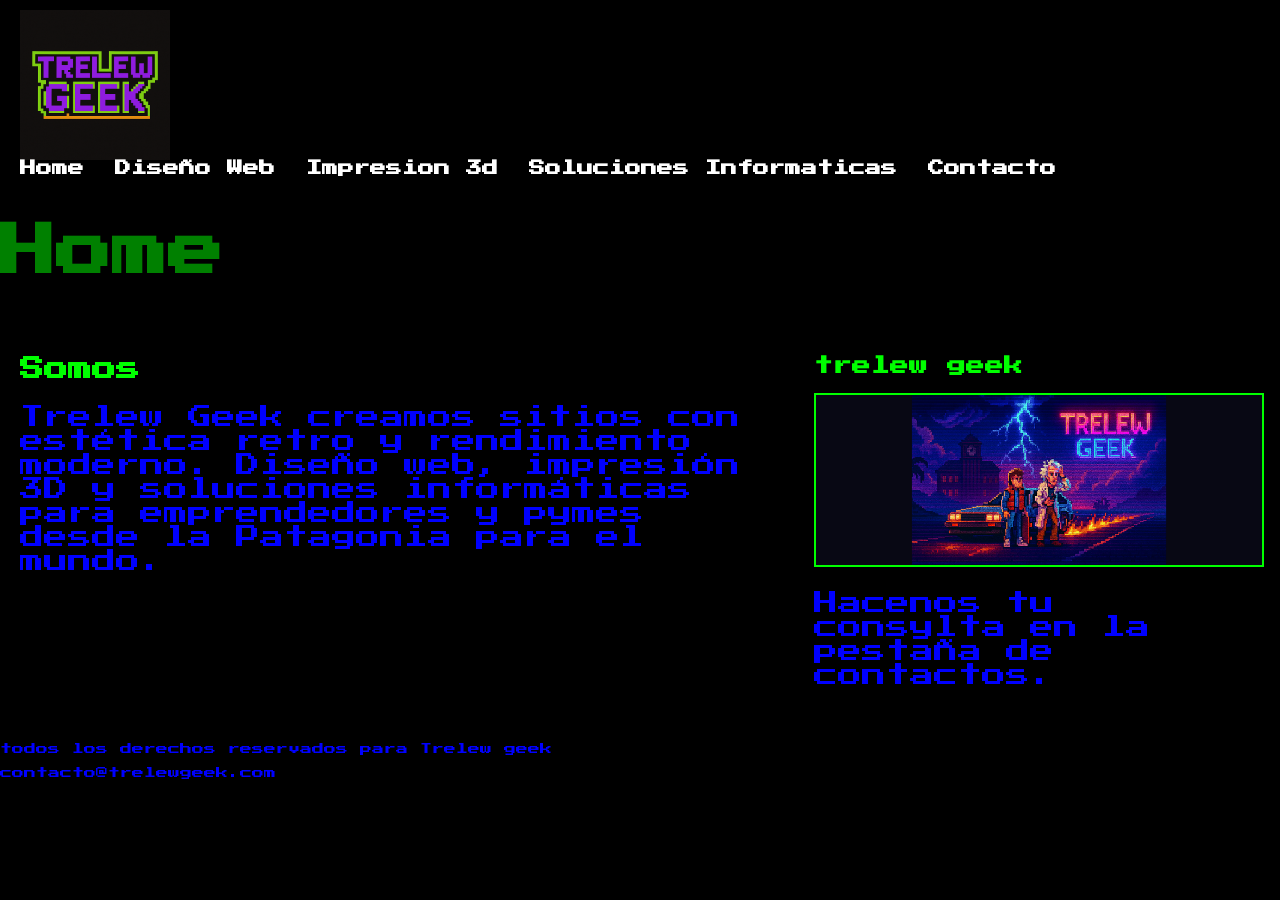
<file: index.html>
<!DOCTYPE html>
<html lang="en">
<head>
    <meta charset="UTF-8">
    <meta name="viewport" content="width=device-width, initial-scale=1.0">
    <!-- CSS -->
    <link rel="stylesheet" href="./styles/style.css">
    <title>Semana 2</title>
</head>
<body>
    <header>
        <!-- Acá va el logo de la web con la navegacion -->
        <img src="./assets/icons/logopixtwgeek.png" alt="Logo Trelew Geek" class="logo">
        <nav>
            <ul>
                <li class="li-nav">
                    <a class="a-nav" href="#">Home</a>
                </li>
                <li class="li-nav">
                    <a class="a-nav" href="./pages/Dwebs.html">Diseño Web</a>
                </li>
                <li class="li-nav">
                    <a class="a-nav" href="./pages/impresion3d.html">Impresion 3d</a>
                </li>
                <li class="li-nav">
                    <a class="a-nav" href="./pages/soluinfo.html">Soluciones Informaticas</a>
                </li>
                <li class="li-nav">
                    <a class="a-nav" href="./pages/contacto.html">Contacto</a>
                </li>
            </ul>
        </nav>
    </header>

    <main>
        <!-- Acá va todo el contenido central de la pagina -->
        <h1>Home</h1>
         <main class="layout">
  <section class="col-izquierda">
    <!-- Contenido de la columna izquierda (texto, imagen o lista) -->
    <h2>Somos</h2>
    <p>Trelew Geek creamos sitios con estética retro y rendimiento moderno. Diseño web, impresión 3D y soluciones informáticas para emprendedores y pymes desde la Patagonia para el mundo.</p>
  </section>

  <aside class="col-derecha">
    <!-- Contenido de la columna derecha (imagen, links, info complementaria) -->
    <h3>trelew geek </h3>
    <img src="./assets/img/trelew_geek_bttf_fb_cover_small.png" alt="Imagen home twgeek">
    <p>Hacenos tu consylta en la pestaña de contactos.</p>
  </aside>
</main>
</main>

    <footer>
        <!-- Acá va el texto de copyright con los iconos a redes y algun metodo de contacto -->
        <p class="footer-p"> todos los derechos reservados para Trelew geek </p>
        <p class="footer-p">contacto@trelewgeek.com</p>
    </footer>
</body>
</html>
</file>
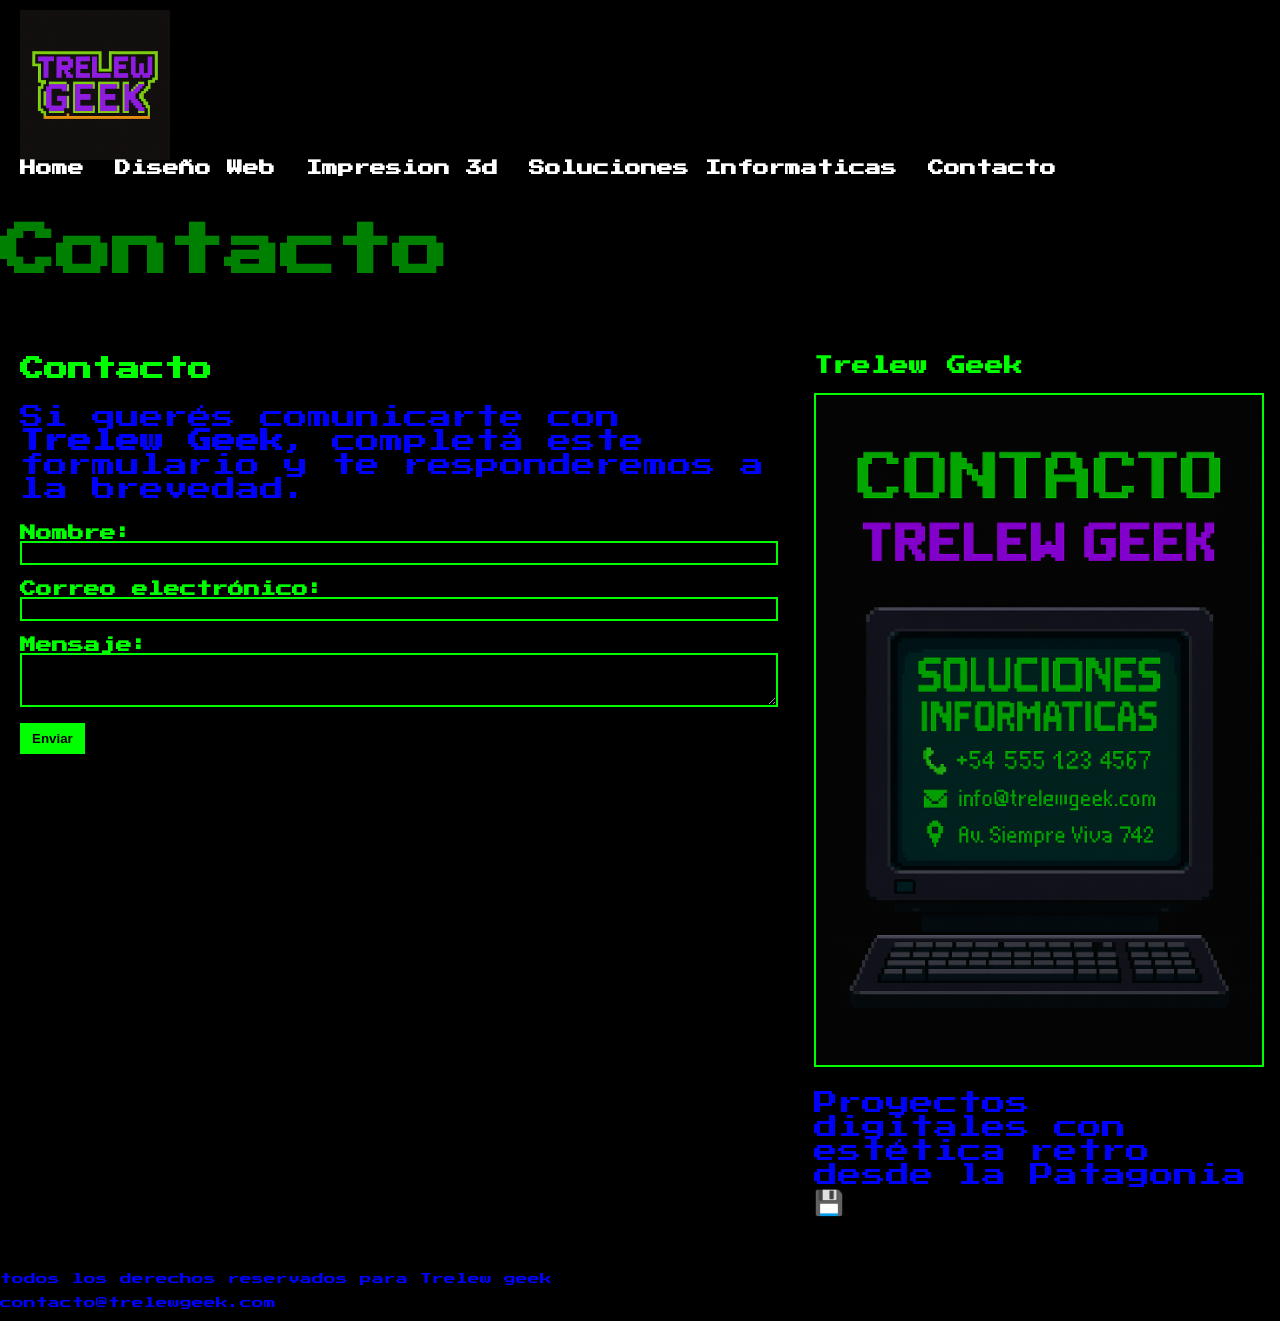
<file: pages/contacto.html>
<!DOCTYPE html>
<html lang="es">
<head>
  <meta charset="UTF-8" />
  <meta name="viewport" content="width=device-width, initial-scale=1.0" />
  <!-- CSS (desde /pages, subir un nivel) -->
  <link rel="stylesheet" href="../styles/style.css" />
  <title>Soluciones Informaticas — Trelew Geek</title>
</head>
<body>
  </head>
<body>
    <header>
        <!-- Acá va el logo de la web con la navegacion -->
        <img src="../assets/icons/logopixtwgeek.png" alt="Logo Trelew Geek" class="logo">
        <nav>
            <ul>
                <li class="li-nav">
                    <a class="a-nav" href="../index.html">Home</a>
                </li>
                <li class="li-nav">
                    <a class="a-nav" href="./Dwebs.html">Diseño Web</a>
                </li>
                <li class="li-nav">
                    <a class="a-nav" href="./impresion3d.html">Impresion 3d</a>
                </li>
                <li class="li-nav">
                    <a class="a-nav" href="./soluinfo.html">Soluciones Informaticas</a>
                </li>
                <li class="li-nav">
                    <a class="a-nav" href="#">Contacto</a>
                </li>
            </ul>
        </nav>
    </header>

  <main>
    <!-- Título principal de la página -->
    <h1>Contacto</h1>
<!-- Layout común de dos columnas -->
<main class="layout">
  <section class="col-izquierda">
    <h2>Contacto</h2>
    <p>
      Si querés comunicarte con <strong>Trelew Geek</strong>, completá este formulario y te responderemos a la brevedad.
    </p>

    <!-- Formulario de contacto simple -->
    <form action="#" method="post" class="form-contacto">
      <label for="nombre">Nombre:</label><br>
      <input type="text" id="nombre" name="nombre" required><br><br>

      <label for="email">Correo electrónico:</label><br>
      <input type="email" id="email" name="email" required><br><br>

      <label for="mensaje">Mensaje:</label><br>
      <textarea id="mensaje" name="mensaje" rows="4" required></textarea><br><br>

      <input type="submit" value="Enviar" class="btn">
    </form>
  </section>

  <aside class="col-derecha">
    <h3>Trelew Geek</h3>
    <img src="../assets/img/contactpixtwgeek.png" alt="Contacto Trelew Geek">
    <p>Proyectos digitales con estética retro desde la Patagonia 💾</p>
  </aside>
</main>

  <footer>
    <p class="footer-p">todos los derechos reservados para Trelew geek</p>
    <p class="footer-p">contacto@trelewgeek.com</p>
  </footer>
</body>
</html>
</file>
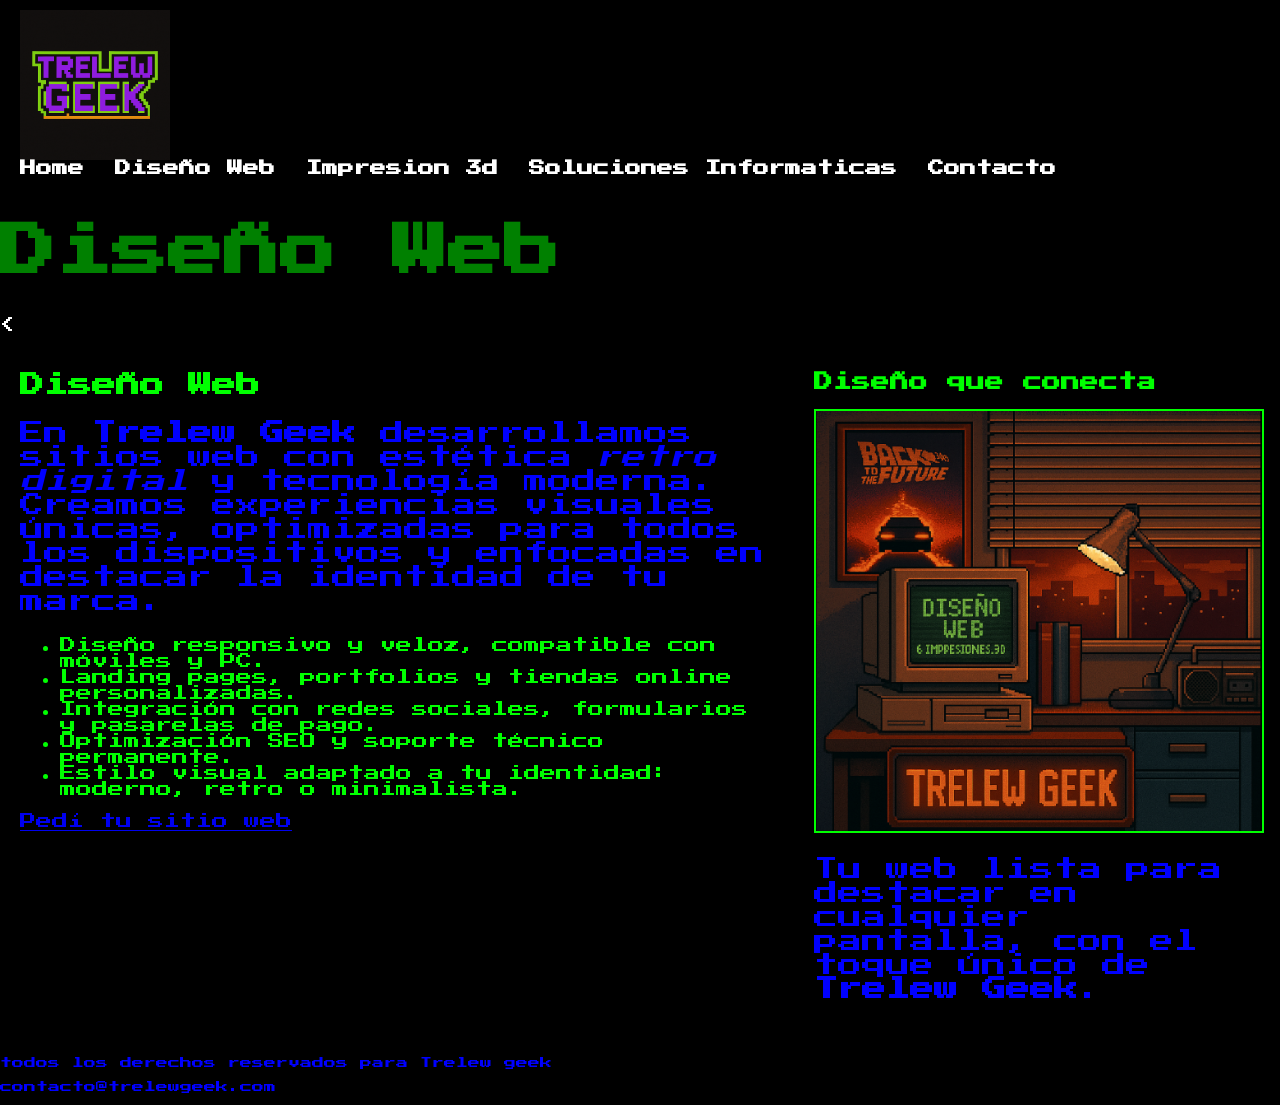
<file: pages/Dwebs.html>
<!DOCTYPE html>
<html lang="es">
<head>
  <meta charset="UTF-8" />
  <meta name="viewport" content="width=device-width, initial-scale=1.0" />
  <!-- CSS (desde /pages, subir un nivel) -->
  <link rel="stylesheet" href="../styles/style.css" />
  <title>Soluciones Informaticas — Trelew Geek</title>
</head>
<body>
  </head>
<body>
    <header>
        <!-- Acá va el logo de la web con la navegacion -->
        <img src="../assets/icons/logopixtwgeek.png" alt="Logo Trelew Geek" class="logo">
        <nav>
            <ul>
                <li class="li-nav">
                    <a class="a-nav" href="../index.html">Home</a>
                </li>
                <li class="li-nav">
                    <a class="a-nav" href="#">Diseño Web</a>
                </li>
                <li class="li-nav">
                    <a class="a-nav" href="./impresion3d.html">Impresion 3d</a>
                </li>
                <li class="li-nav">
                    <a class="a-nav" href="./soluinfo.html">Soluciones Informaticas</a>
                </li>
                <li class="li-nav">
                    <a class="a-nav" href="./contacto.html">Contacto</a>
                </li>
            </ul>
        </nav>
    </header>

  <main>
    <!-- Título principal de la página -->
    <h1>Diseño Web</h1>
<<!-- Layout común de dos columnas -->
<main class="layout">
  <section class="col-izquierda">
    <!-- Contenido principal -->
    <h2>Diseño Web</h2>
    <p>
      En <strong>Trelew Geek</strong> desarrollamos sitios web con estética <em>retro digital</em> y tecnología moderna.
      Creamos experiencias visuales únicas, optimizadas para todos los dispositivos y enfocadas en destacar la identidad de tu marca.
    </p>
    <ul>
      <li>Diseño responsivo y veloz, compatible con móviles y PC.</li>
      <li>Landing pages, portfolios y tiendas online personalizadas.</li>
      <li>Integración con redes sociales, formularios y pasarelas de pago.</li>
      <li>Optimización SEO y soporte técnico permanente.</li>
      <li>Estilo visual adaptado a tu identidad: moderno, retro o minimalista.</li>
    </ul>
    <a href="./contacto.html" class="btn">Pedí tu sitio web</a>
  </section>

  <aside class="col-derecha">
    <!-- Imagen e info complementaria -->
    <h3>Diseño que conecta</h3>
    <img src="../assets/img/imgtwgeekhome.png" alt="Diseño web Trelew Geek">
    <p>Tu web lista para destacar en cualquier pantalla, con el toque único de <strong>Trelew Geek</strong>.</p>
  </aside>
</main>

  <footer>
    <p class="footer-p">todos los derechos reservados para Trelew geek</p>
    <p class="footer-p">contacto@trelewgeek.com</p>
  </footer>
</body>
</html>
</file>
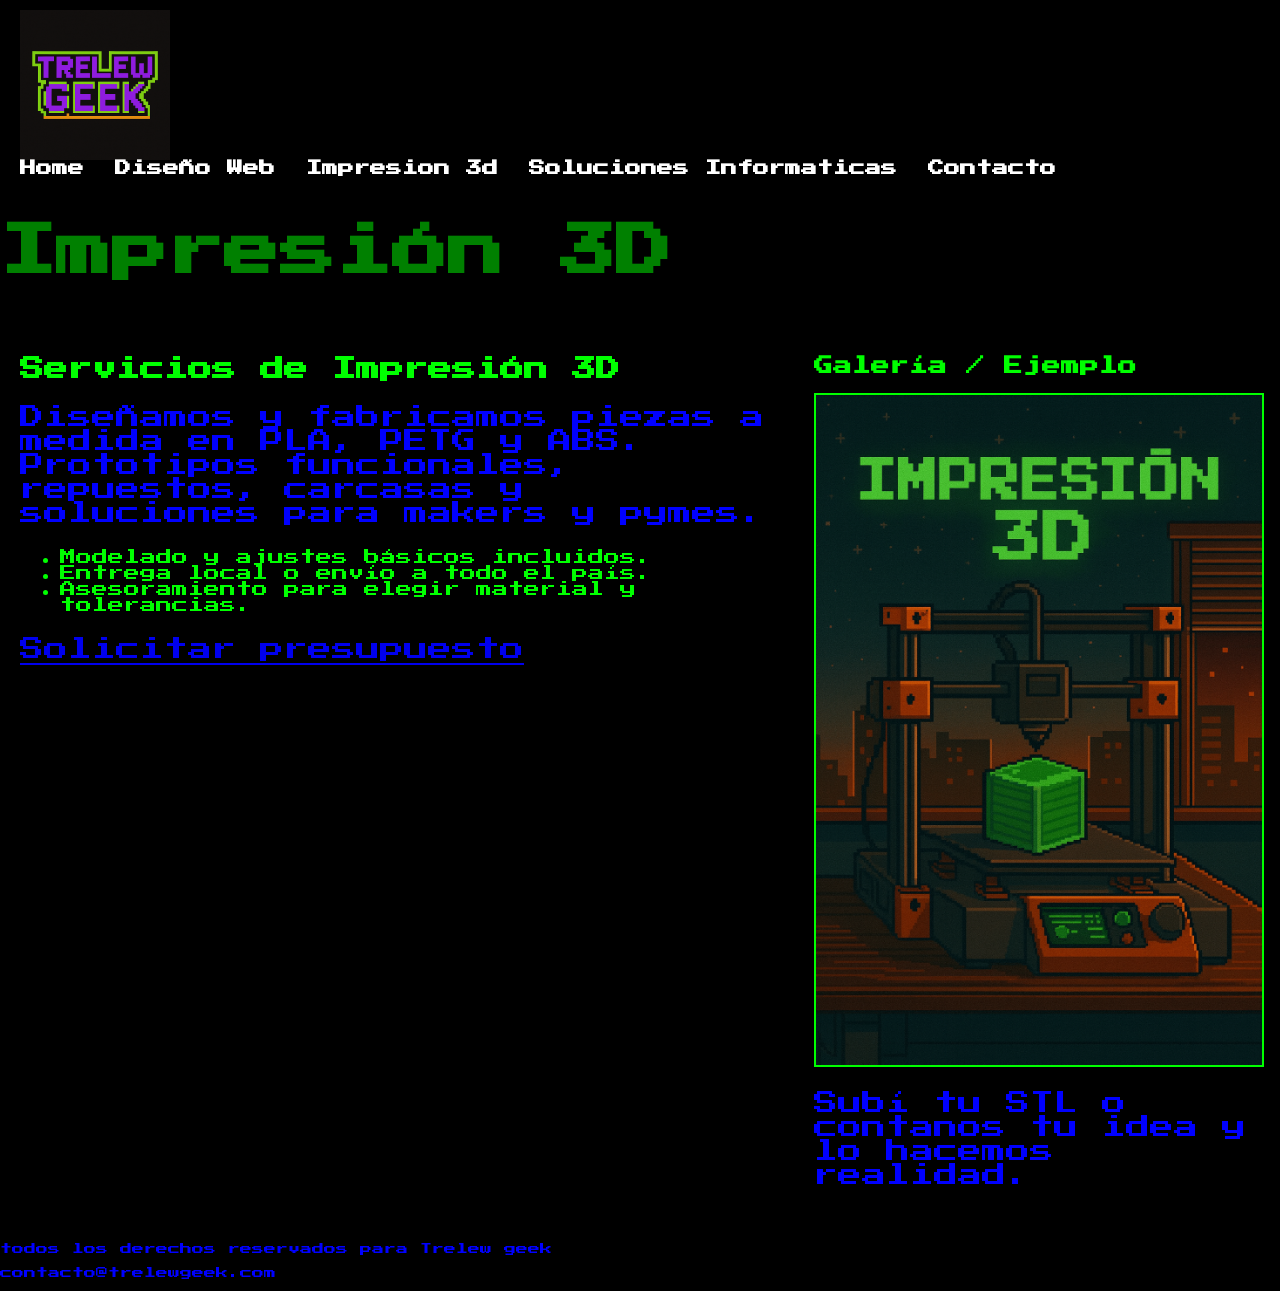
<file: pages/impresion3d.html>
<!DOCTYPE html>
<html lang="es">
<head>
  <meta charset="UTF-8" />
  <meta name="viewport" content="width=device-width, initial-scale=1.0" />
  <!-- CSS (desde /pages, subir un nivel) -->
  <link rel="stylesheet" href="../styles/style.css" />
  <title>Impresión 3D — Trelew Geek</title>
</head>
<body>
  </head>
<body>
    <header>
        <!-- Acá va el logo de la web con la navegacion -->
        <img src="../assets/icons/logopixtwgeek.png" alt=" impre 3d Trelew Geek" class="logo">
        <nav>
            <ul>
                <li class="li-nav">
                    <a class="a-nav" href="../index.html">Home</a>
                </li>
                <li class="li-nav">
                    <a class="a-nav" href="./Dwebs.html">Diseño Web</a>
                </li>
                <li class="li-nav">
                    <a class="a-nav" href="#">Impresion 3d</a>
                </li>
                <li class="li-nav">
                    <a class="a-nav" href="./soluinfo.html">Soluciones Informaticas</a>
                </li>
                <li class="li-nav">
                    <a class="a-nav" href="./contacto.html">Contacto</a>
                </li>
            </ul>
        </nav>
    </header>

  <main>
    <!-- Título principal de la página -->
    <h1>Impresión 3D</h1>

    <!-- Layout común de dos columnas -->
    <main class="layout">
      <section class="col-izquierda">
        <!-- Contenido principal (editable) -->
        <h2>Servicios de Impresión 3D</h2>
        <p>
          Diseñamos y fabricamos piezas a medida en PLA, PETG y ABS.
          Prototipos funcionales, repuestos, carcasas y soluciones para makers y pymes.
        </p>
        <ul>
          <li>Modelado y ajustes básicos incluidos.</li>
          <li>Entrega local o envío a todo el país.</li>
          <li>Asesoramiento para elegir material y tolerancias.</li>
        </ul>
        <p>
          <a class="btn" href="./contacto.html">Solicitar presupuesto</a>
        </p>
      </section>

      <aside class="col-derecha">
        <!-- Imagen y complemento (editable) -->
        <h3>Galería / Ejemplo</h3>
        <img src="../assets/img/imprepixtwgeek.png" alt="Impresora 3D en acción" />
        <p>Subí tu STL o contanos tu idea y lo hacemos realidad.</p>
      </aside>
    </main>
  </main>

  <footer>
    <p class="footer-p">todos los derechos reservados para Trelew geek</p>
    <p class="footer-p">contacto@trelewgeek.com</p>
  </footer>
</body>
</html>
</file>
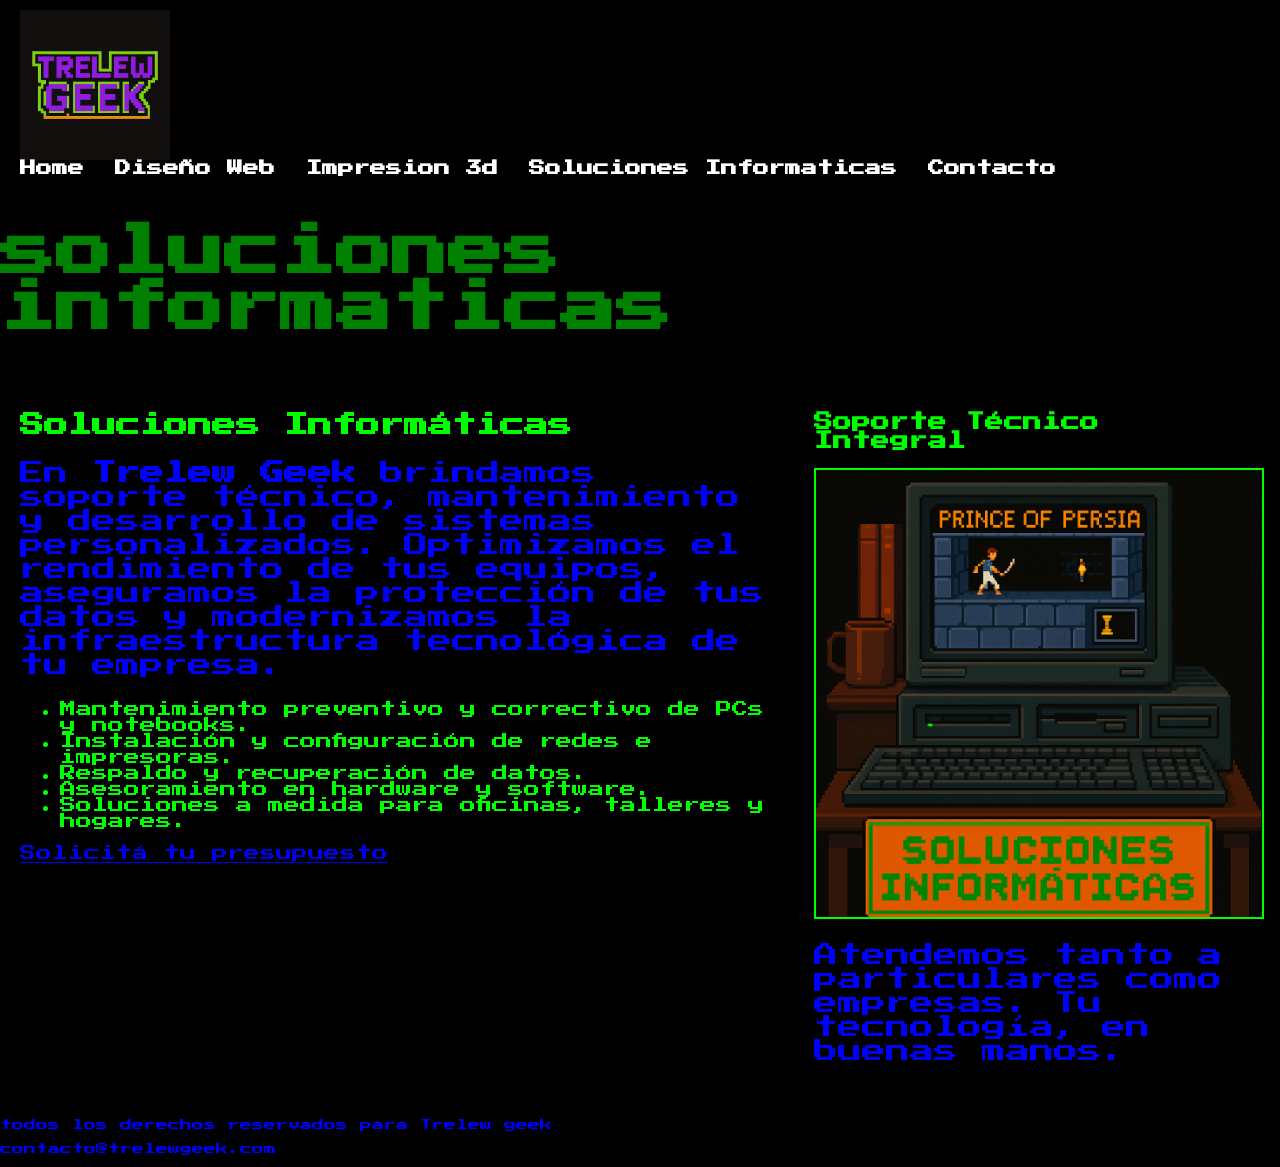
<file: pages/soluinfo.html>
<!DOCTYPE html>
<html lang="es">
<head>
  <meta charset="UTF-8" />
  <meta name="viewport" content="width=device-width, initial-scale=1.0" />
  <!-- CSS (desde /pages, subir un nivel) -->
  <link rel="stylesheet" href="../styles/style.css" />
  <title>Soluciones Informaticas — Trelew Geek</title>
</head>
<body>
  </head>
<body>
    <header>
        <!-- Acá va el logo de la web con la navegacion -->
        <img src="../assets/icons/logopixtwgeek.png" alt="Logo Trelew Geek" class="logo">
        <nav>
            <ul>
                <li class="li-nav">
                    <a class="a-nav" href="../index.html">Home</a>
                </li>
                <li class="li-nav">
                    <a class="a-nav" href="./Dwebs.html">Diseño Web</a>
                </li>
                <li class="li-nav">
                    <a class="a-nav" href="./impresion3d.html">Impresion 3d</a>
                </li>
                <li class="li-nav">
                    <a class="a-nav" href="#">Soluciones Informaticas</a>
                </li>
                <li class="li-nav">
                    <a class="a-nav" href="./contacto.html">Contacto</a>
                </li>
            </ul>
        </nav>
    </header>

  <main>
    <!-- Título principal de la página -->
    <h1>soluciones informaticas</h1>
<!-- Layout común de dos columnas -->
<main class="layout">
  <section class="col-izquierda">
    <!-- Contenido principal -->
    <h2>Soluciones Informáticas</h2>
    <p>
      En <strong>Trelew Geek</strong> brindamos soporte técnico, mantenimiento y desarrollo de sistemas personalizados.
      Optimizamos el rendimiento de tus equipos, aseguramos la protección de tus datos y modernizamos la infraestructura tecnológica de tu empresa.
    </p>
    <ul>
      <li>Mantenimiento preventivo y correctivo de PCs y notebooks.</li>
      <li>Instalación y configuración de redes e impresoras.</li>
      <li>Respaldo y recuperación de datos.</li>
      <li>Asesoramiento en hardware y software.</li>
      <li>Soluciones a medida para oficinas, talleres y hogares.</li>
    </ul>
    <a href="./contacto.html" class="btn">Solicitá tu presupuesto</a>
  </section>

  <aside class="col-derecha">
    <!-- Imagen e info complementaria -->
    <h3>Soporte Técnico Integral</h3>
    <img src="../assets/img/solupixtwgeek.png" alt="Soporte técnico Trelew Geek">
    <p>Atendemos tanto a particulares como empresas. Tu tecnología, en buenas manos.</p>
  </aside>
</main>
  </main>

  <footer>
    <p class="footer-p">todos los derechos reservados para Trelew geek</p>
    <p class="footer-p">contacto@trelewgeek.com</p>
  </footer>
</body>
</html>
</file>
<file: styles/style.css>
/* Fuente Press Star 2p */
@import url('https://fonts.googleapis.com/css2?family=Press+Start+2P&display=swap');

body {
  font-family: 'Press Start 2P', cursive;
  background-color: #000; /* fondo negro general */
  color: #fff; /* texto blanco */
  margin: 0;
}

h1 {
    /* propiedad: valor */
    color: green;
    font-size: 56px;
}

p {
    color: blue;
    font-size: 24px;
}

.footer-p {
    font-size: 12px;
}

.p-italico {
    font-style: italic;
    font-weight: 900;
    text-align: center;
}

.li-nav {
    list-style-type: none;
}
.a-nav {
    text-decoration: none;
    color: black;
}

.logo {
  width: 150px;   /* ancho del logo */
  height: auto;   /* mantiene proporción */
  display: block;
}

/* Header general */
header {
  background-color: #000;     /* fondo negro para resaltar el logo */
  padding: 10px 20px;
  overflow: hidden;           /* limpia los floats */
}

/* Navegación */
nav ul {
  list-style: none;
  margin: 0;
  padding: 0;
}

/* Ítems del menú en línea */
nav li {
  display: inline-block;      /* coloca los enlaces en línea */
  margin-right: 15px;
}

/* Enlaces del menú */
.a-nav {
  color: white;
  text-decoration: none;
  font-weight: bold;
}

.a-nav:hover {
  color: #0f0; /* verde neón al pasar el mouse */
}

/* ----- Inicio ----- */
/* Estructura de dos columnas */
.layout {
  background-color: #000;
  color: #0f0;
  padding: 20px;
  overflow: hidden; /* limpia los floats */
}

/* Bloque izquierdo */
.col-izquierda {
  float: left;
  width: 60%;
  margin-right: 4%;
}

/* Bloque derecho */
.col-derecha {
  float: left;
  width: 36%;
}

/* Imágenes dentro del aside */
.col-derecha img {
  max-width: 100%;
  height: auto;
  border: 2px solid #0f0;
}

/* Mobile: apilar bloques */
@media (max-width: 768px) {
  .col-izquierda,
  .col-derecha {
    float: none;
    width: 100%;
    margin: 0;
  }
}

/* Formulario */
.form-contacto label {
  color: #0f0;
  font-weight: bold;
}

.form-contacto input[type="text"],
.form-contacto input[type="email"],
.form-contacto textarea {
  width: 100%;
  background-color: #000;
  color: #0f0;
  border: 2px solid #0f0;
  font-family: 'Press Start 2P', cursive;
  font-size: 10px;
  padding: 5px;
}

.form-contacto input[type="submit"] {
  background-color: #0f0;
  color: #000;
  border: none;
  padding: 8px 12px;
  font-weight: bold;
  cursor: pointer;
}

.form-contacto input[type="submit"]:hover {
  background-color: #000;
  color: #0f0;
  border: 2px solid #0f0;
}
/* NO ESTILAR CON ID, QUEDA RESERVADO PARA JAVASCRIPT */
/* #p-unico {
    color: red;
} */
</file>
